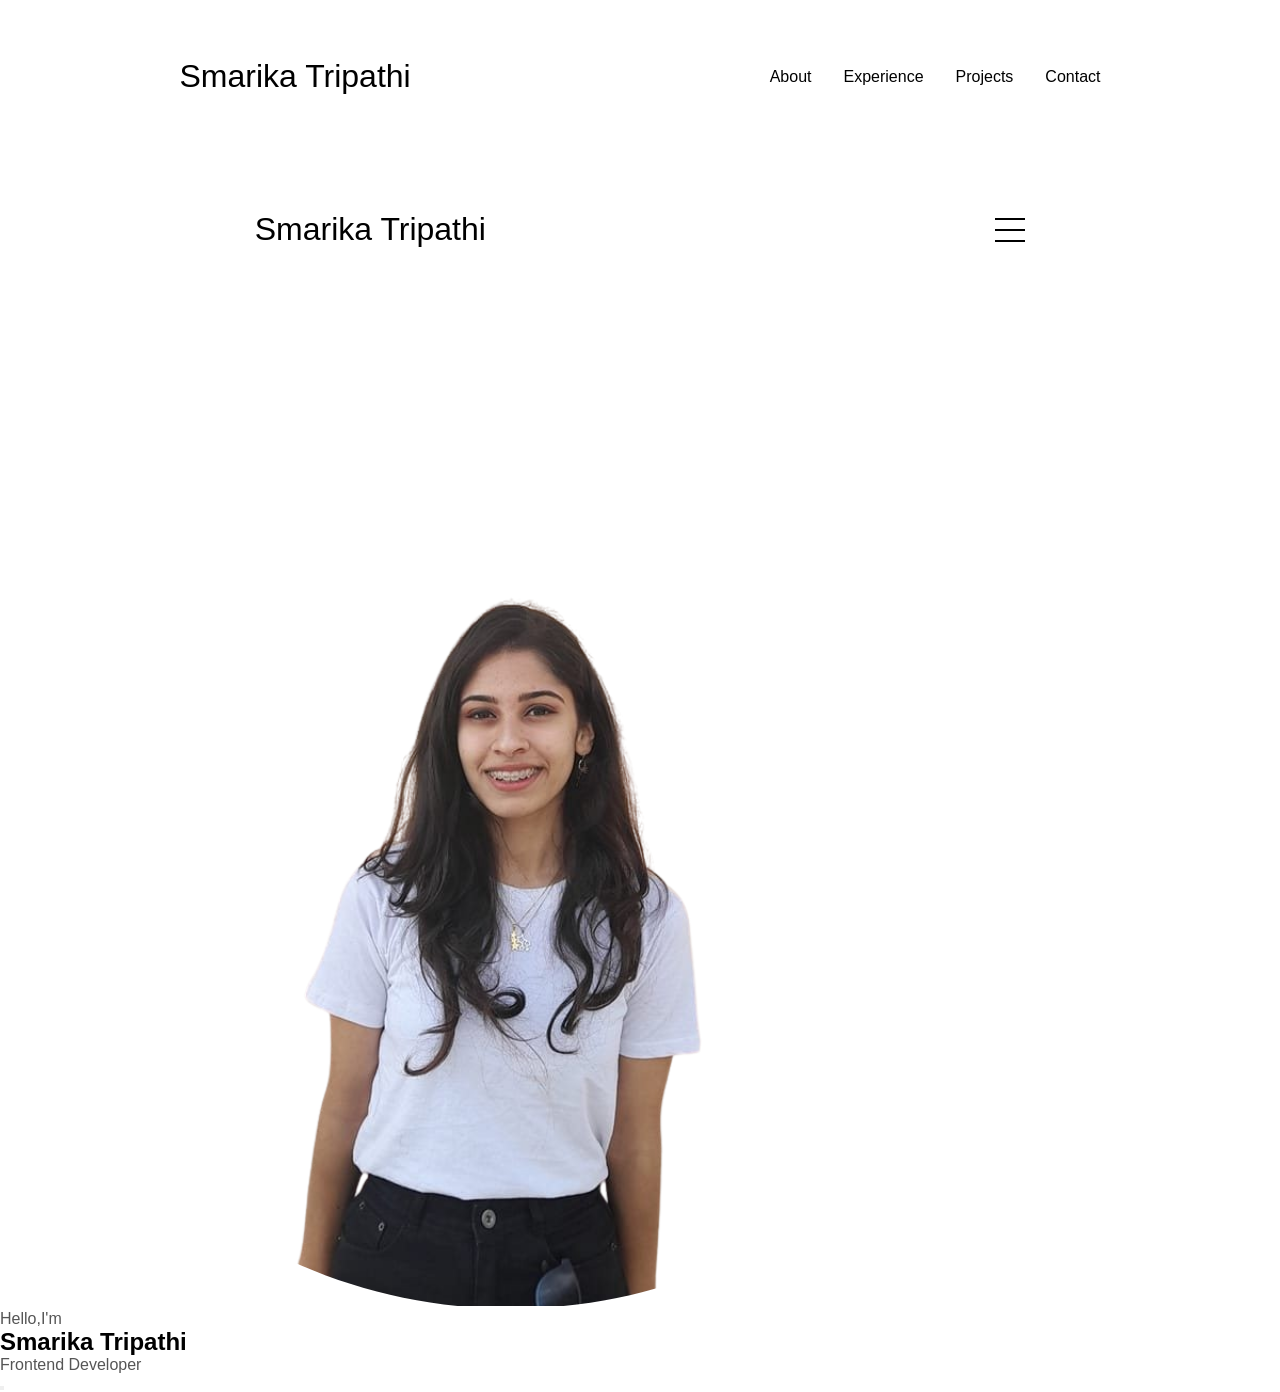
<file: index.html>
<!DOCTYPE html>
<html lang="en">
<head>
    <meta charset="UTF-8">
    <meta name="viewport" content="width=device-width, initial-scale=1.0">
    <title>Smarika Tripathi</title>
    <link rel ="stylesheet" href="style.css">
    <link rel ="stylesheet" href="mediaqueries.css">
</head>
<body>
    <nav id="desktop-nav">
        <div class="logo">Smarika Tripathi</div>
        <div>
            <ul class="nav-links">
              <li><a href="#about">About </a></li>
              <li><a href="#experience">Experience </a></li>
              <li><a href="#projects">Projects</a></li>
              <li><a href="#contact">Contact </a></li>
            </ul>
        </div>
    </nav>
    <nav id="hambuger-menu">
        <div class="logo">Smarika Tripathi</div>
        <div class="hambuger-menu">
            <div class="hambuger-icon" onclick="toggleMenu()">
                <span></span>
                <span></span>
                <span></span>
            </div>
            <div>
                <div class="menu-links">
                    <li><a href ="#about" onclick="toggleMenu()">About</a></li>
                    <li><a href ="#experience" onclick="toggleMenu()">Experience</a></li>
                    <li><a href ="#projects" onclick="toggleMenu()">Projects</a></li>
                    <li><a href ="#contact" onclick="toggleMenu()">Contact</a></li>
                </div>
            </div>
        </div>
    </nav>
    <section id="profile">
        <div class="section_pic-container">
            <img src="./assets/profile-pic (2).png" alt="Smarika Tripathi profile picture">
        </div>
        <div class="section_text">
        <p class="section_text_p1">Hello,I'm</p>
        <h1 class="title">Smarika Tripathi</h1>
        <p class="section_text_p2">Frontend Developer</p>
        <div class="btn-container">
            <button class="btn btn-color-2" onclick="window.open('./assets/resume-example.pdf')"></button>
        </div>
     </div>
    </section>
    <script src="script.js"></script>
</body>
</html>
</file>
<file: style.css>
/*GENERAl*/
*{
    margin: 0;
    padding: 0;
}
body{
    font-family: "poppins",sans-serif;
    
}
html{
    scroll-behavior: smooth;
}
p{
    color: rgb(85,85,85);
}
/*transition*/
a, 
.btn{
    transition: all 300ms ease;
}
/*Desktop Nav*/
nav,
.nav-links{
    display: flex;
}

nav{
    justify-content: space-around;
    align-items: center;
    height: 17vh;
}

.nav-links{
    gap:2rem;
    list-style: none;
    front-size: 1.5rem;
}

a{
    color: black;
    text-decoration: none;
    text-decoration-color:white ;
}

a:hover{
  color: gray;
  text-decoration: underline;
  text-underline-offset: 1 rem;
  text-decoration-color: rgb(181,181,181);
}

.logo{
    font-size: 2rem;
}

.logo:hover{
    cursor: default;
}
/*hambuger menu*/
#hambuger-nav{
    display: none;
}

.hambuger-menu{
    position: relative;
    display: inline-block;
}

.hambuger-icon{
    display: flex;
    flex-direction: column;
    justify-content: space-between;
    height: 24px;
    width: 30px;
    cursor: pointer;
}
.hambuger-icon span{
    width: 100%;
    height: 2px;
    background-color: black;
    transition: all 0.3 ease-in-out;
}
.menu-links{
    position: absolute;
    top: 100%;
    right: 0;
    background-color: white;
    width: fit-content;
    max-height: 0;
    overflow: hidden;
    transition: all 0.3 ease-in-out;
}
.menu-links a{
    display: block;
    padding: 10px;
    text-align: center;
    font-size: 1.5 rem;
    color: black;
    text-decoration: none;
    transition: all 0.3 ease-in-out;
}
.menu-links li{
    list-style-type: 300px;
}
.menu-links.open{
    max-height: 300px;
}
.hambuger-icon.open-span:first-child{
    transform:rotate(45deg) translate(10px,5px);
}
.hambuger-icon.open-span:nth-child{
    opacity: 0;
}
.hambuger-icon.open-span:last-child{
    transform:rotate(-45deg) translate(10px,-5px);
}
.hambuger-icon span:first-child{
    transform:none;
}
.hambuger-icon span:first-child{
    opacity: 1;
}
.hambuger-icon span:first-child{
    transform:none;
}
/*sections*/
</file>
<file: mediaqueries.css>
@media screen and (max-width: 1200px){
    #desktop-nav{
        display: none;
    }
    #hamburger-nav{
        display: flex;
    }

}
</file>
